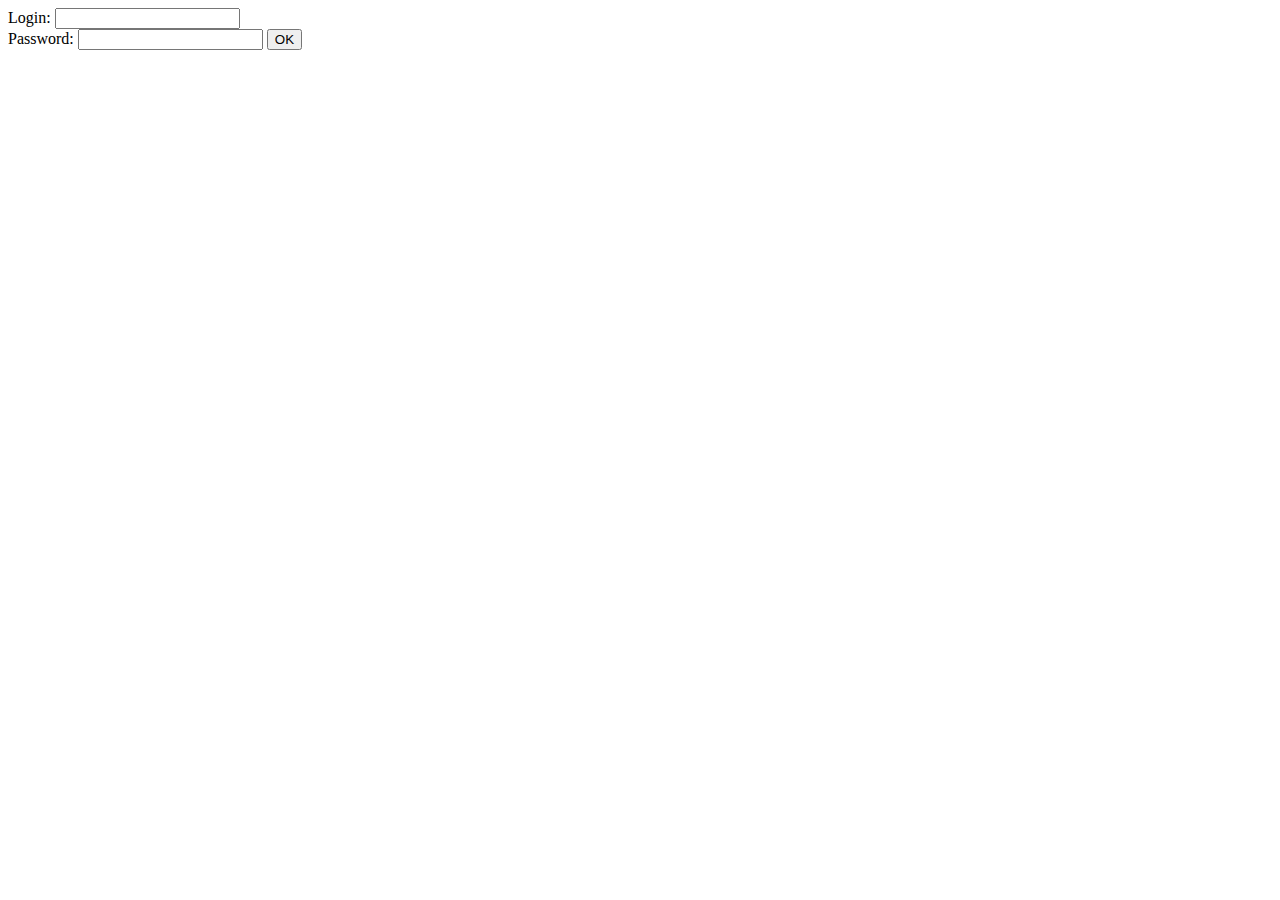
<file: d04/ex01/index.html>
<!DOCTYPE html>
<html lang="en">
  <head>
    <meta charset="UTF-8" />
    <meta http-equiv="X-UA-Compatible" content="IE=edge" />
    <meta name="viewport" content="width=device-width, initial-scale=1.0" />
    <title>Create account</title>
  </head>
  <body>
    <form action="create.php" method="POST">
      Login: <input type="text" name="login" value=""/>
      <br />
      Password: <input type="text" name="passwd"value=""/>
      <input type="submit" name="submit" value="OK" />
    </form>
  </body>
</html>
</file>
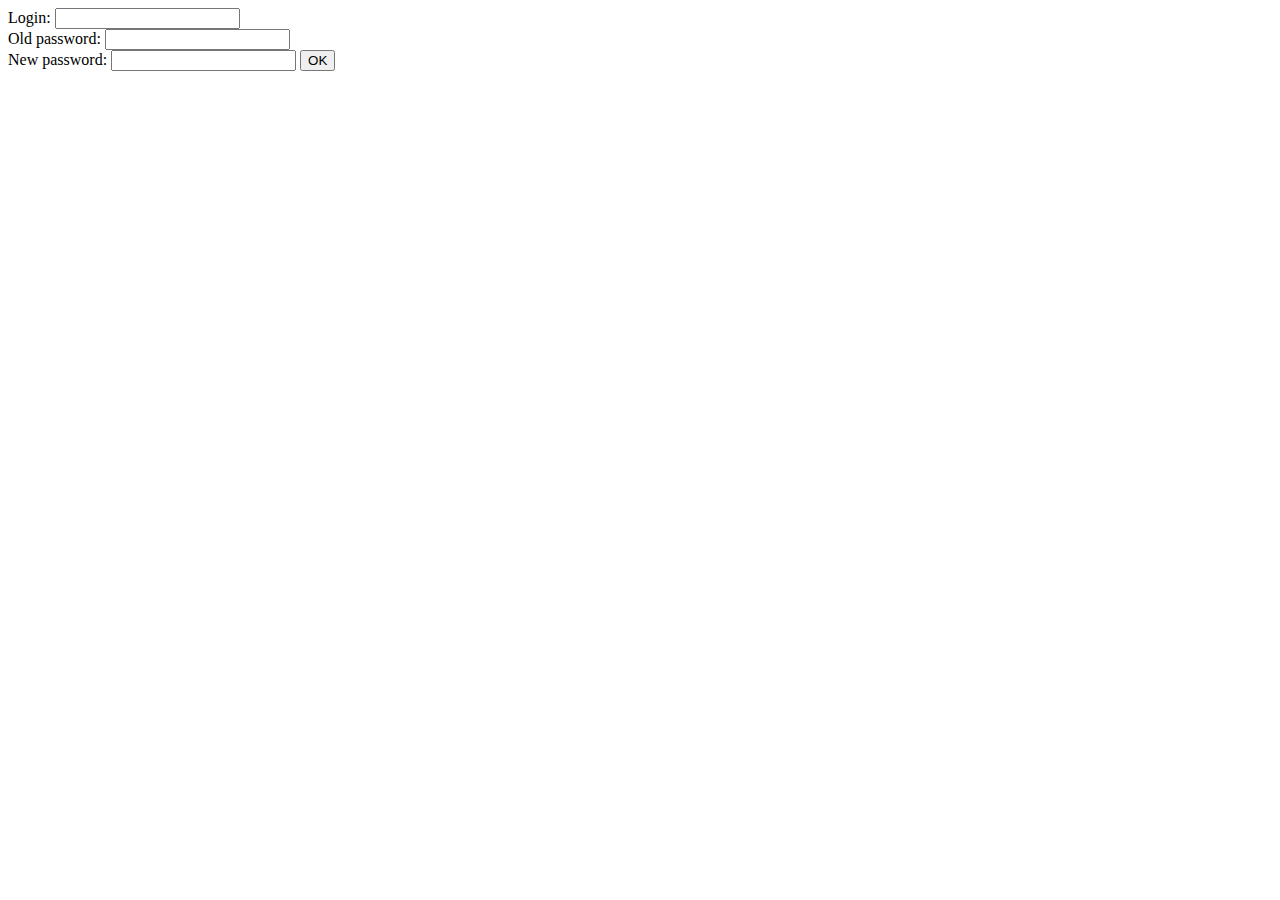
<file: d04/ex02/index.html>
<!DOCTYPE html>
<html lang="en">
  <head>
    <meta charset="UTF-8" />
    <meta http-equiv="X-UA-Compatible" content="IE=edge" />
    <meta name="viewport" content="width=device-width, initial-scale=1.0" />
    <title>Modif account</title>
  </head>
  <body>
    <form action="modif.php" method="POST">
      Login: <input type="text" name="login" value="" />
      <br />
      Old password: <input type="password" name="oldpw" value="" />
      <br />
      New password: <input type="password" name="newpw" value="" />
      <input type="submit" name="submit" value="OK" />
    </form>
  </body>
</html>
</file>
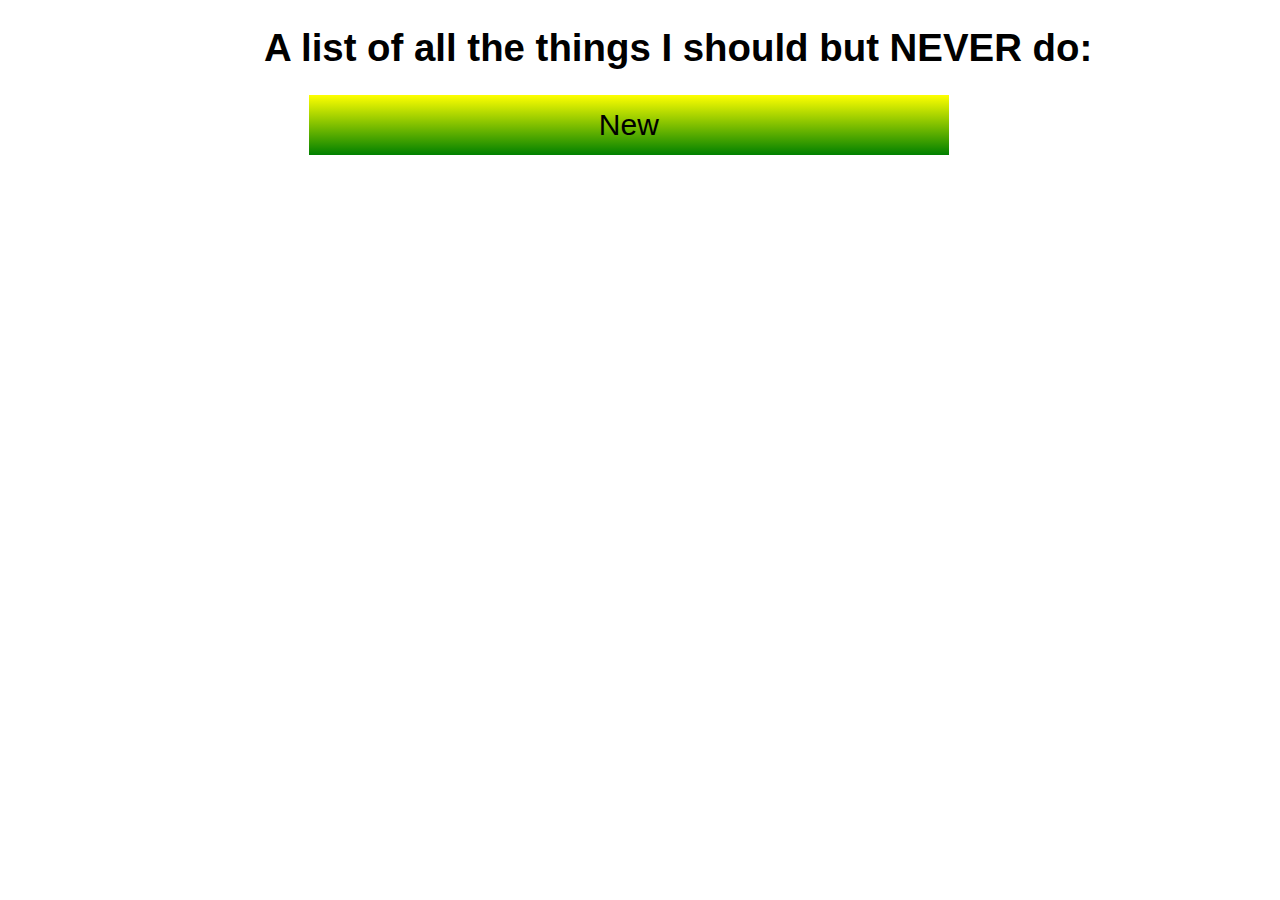
<file: d09/ex02/index.html>
<!DOCTYPE html>
<html lang="en">
  <head>
    <meta charset="UTF-8" />
    <meta http-equiv="X-UA-Compatible" content="IE=edge" />
    <meta name="viewport" content="width=device-width, initial-scale=1.0" />
    <title>To do or not to do</title>
    <script src="todo.js"></script>
    <style>
        body {
            font-family:'Trebuchet MS', 'Lucida Sans Unicode', 'Lucida Grande', 'Lucida Sans', Arial, sans-serif ;
            font-size: 3vw;
            background-image: url(https://i0.wp.com/dariusforoux.com/wp-content/uploads/2019/11/what-is-procrastination.png?);
            width: 100%;
        }

        h1 {
            margin-left: 20vw;
            font-size: 3vw;
        }
        div{
            font-size: 2.2vw;
            color: rgb(0, 0, 0);
        }

        #ft_list{
            margin-top:15px;
            font-size: 24px;
        }

         #ft_list div{
            padding:10px 40px 10px 60px;
            line-height: 40px;
            position: relative;
        } 

        #ft_list div:hover:after{
            content:'✔';
            right: 1.5vw;
            position:absolute;
            color: rgba(0, 0, 0, 0.3);
        }

        #ft_list div:before{
            content:'☞';
            left: 15px;
            position:absolute;
            color: rgba(0, 0, 0, 0.3);
        }

        button{
            width:50%;
            height:60px;
            background: linear-gradient(yellow, green);
            border:0px;
            font-size:30px;
            margin-left: 23.5vw;
            font-family: 'Trebuchet MS', 'Lucida Sans Unicode', 'Lucida Grande', 'Lucida Sans', Arial, sans-serif;
        }

    </style>
  </head>
  <body>
      <div class="tasks">
          <h1>A list of all the things I should but NEVER do:</h1>
          <div id="ft_list"></div>
          <button id="new">New</button>
        </div>
  </body>
</html>
</file>
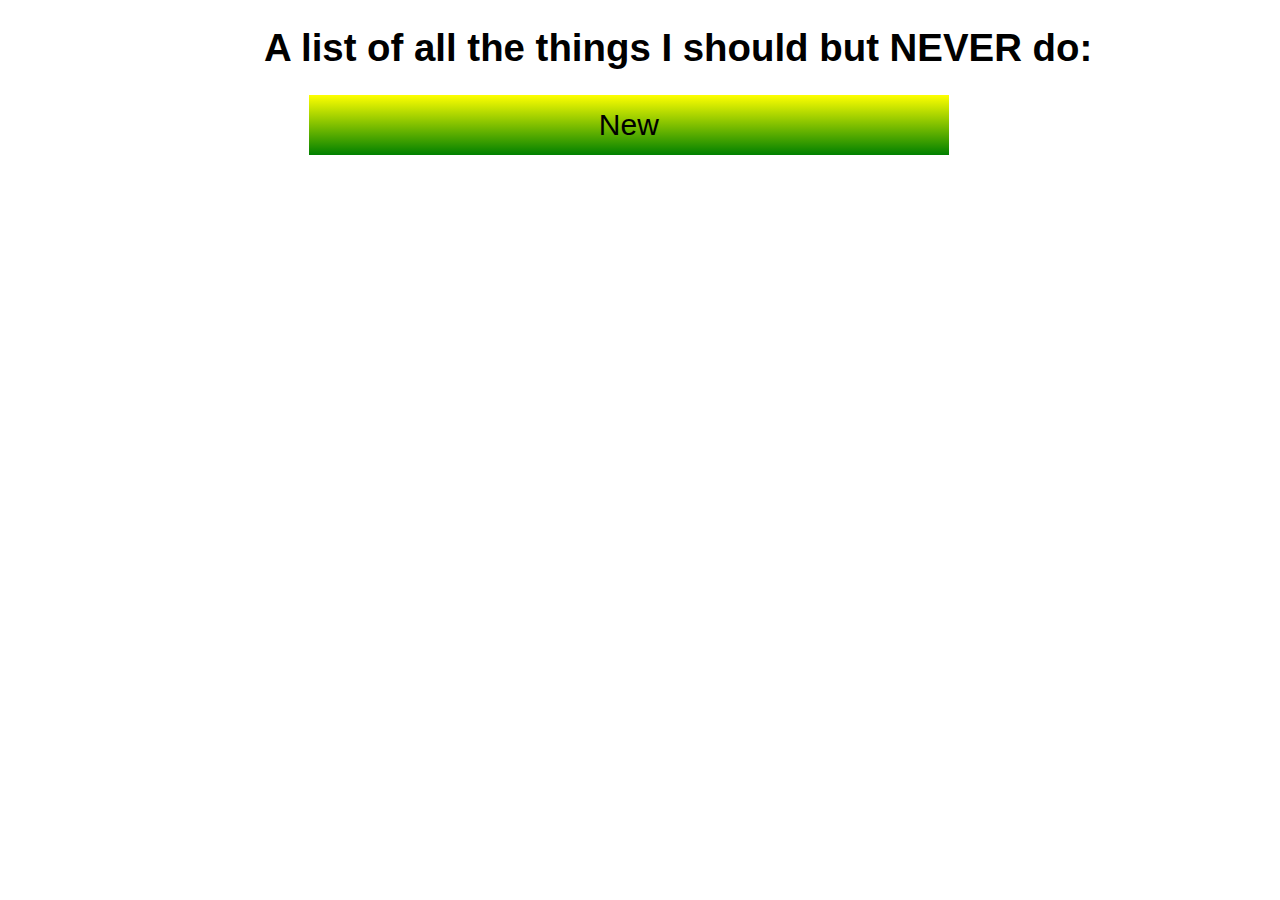
<file: d09/ex02bis/index.html>
<!DOCTYPE html>
<html lang="en">
  <head>
    <meta charset="UTF-8" />
    <meta http-equiv="X-UA-Compatible" content="IE=edge" />
    <meta name="viewport" content="width=device-width, initial-scale=1.0" />
    <title>To do or not to do</title>
    <script src="https://code.jquery.com/jquery-3.6.0.min.js" integrity="sha256-/xUj+3OJU5yExlq6GSYGSHk7tPXikynS7ogEvDej/m4=" crossorigin="anonymous"></script>
    <script src="todo.js"></script>
    <style>
        body {
            font-family:'Trebuchet MS', 'Lucida Sans Unicode', 'Lucida Grande', 'Lucida Sans', Arial, sans-serif ;
            font-size: 3vw;
            background-image: url(https://i0.wp.com/dariusforoux.com/wp-content/uploads/2019/11/what-is-procrastination.png?);
            width: 100%;
        }

        h1 {
            margin-left: 20vw;
            font-size: 3vw;
        }
        div{
            font-size: 2.2vw;
            color: rgb(0, 0, 0);
        }

        #ft_list{
            margin-top:15px;
            font-size: 24px;
        }

         #ft_list div{
            padding:10px 40px 10px 60px;
            line-height: 40px;
            position: relative;
        } 

        #ft_list div:hover:after{
            content:'✔';
            right: 1.5vw;
            position:absolute;
            color: rgba(0, 0, 0, 0.3);
        }

        #ft_list div:before{
            content:'☞';
            left: 15px;
            position:absolute;
            color: rgba(0, 0, 0, 0.3);
        }

        button{
            width:50%;
            height:60px;
            background: linear-gradient(yellow, green);
            border:0px;
            font-size:30px;
            margin-left: 23.5vw;
            font-family: 'Trebuchet MS', 'Lucida Sans Unicode', 'Lucida Grande', 'Lucida Sans', Arial, sans-serif;
        }

    </style>
  </head>
  <body>
      <div class="tasks">
          <h1>A list of all the things I should but NEVER do:</h1>
          <div id="ft_list"></div>
          <button id="new">New</button>
        </div>
  </body>
</html>
</file>
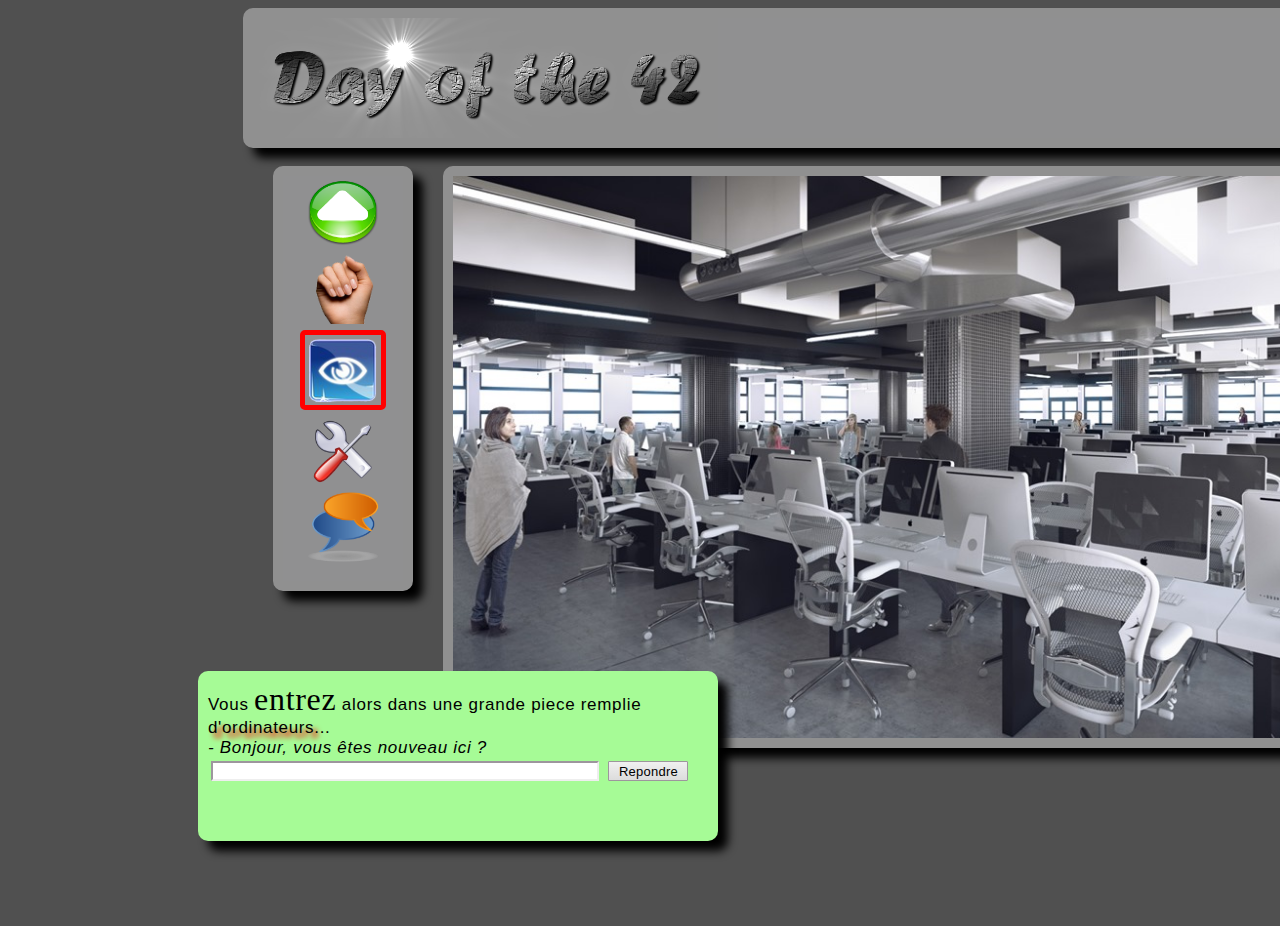
<file: d00/ex02/doft.html>
<!DOCTYPE html>
<html>
  <head>
    <title>Day of the 42</title>
    <link href="doft.css" rel="stylesheet" />
  </head>

  <body>
    <div class="top">
      <img
        id="top_image"
        src="resources/day_of_the_42.png"
        alt="Hello there!"
        title="Hello there!"
      />
      <img id="magnify" src="resources/loupe.png" alt="Search" title="Search" />
      <a href="http://www.disney.com">
        <img
          class="small"
          src="resources/reload.png"
          alt="Start from the beginning"
          title="Start from the beginning"
        />
      </a>
      <a href="http://www.relaischateaux.com">
        <img
          class="small"
          src="resources/close.gif"
          style="margin-top: 80px"
          alt="Disconnect"
          title="Disconnect"
        />
      </a>
    </div>
    <br />
    <div class="wrap">
      <div class="left">
        <img class="icon" src="resources/arrow.png" alt="Move" title="Move" />
        <img class="icon" src="resources/main.png" alt="Take" title="Take" />
        <img id="look" src="resources/oeil.png" alt="Look" title="Look" />
        <img class="icon" src="resources/outil.png" alt="Use" title="Use" />
        <img
          class="icon"
          src="resources/chat-icon.png"
          alt="Speak"
          title="Speak"
        />
      </div>
      <div class="main">
        <img
          id="main_image"
          src="resources/cluster.jpg"
          alt="Just a very bad photoshoped pic"
          title="Just a very bad photoshoped pic"
          usemap="#clustermap"
        />
        <map name="clustermap">
          <area
            shape="rect"
            coords="340 320 420 510"
            href="http://www.ikea.com"
            alt="Ikea all the way!"
            title="Ikea all the way!"
          />
          <area
            shape="rect"
            coords="800 320 980 440"
            href="http://www.apple.com"
            alt="Uuuu, an iMac!"
            title="Uuuu, an iMac!"
          />
        </map>
      </div>
      <div class="right">
        <img
          id="book"
          src="resources/book.png"
          alt="much panic, very little disco"
          title="much panic, very little disco"
        />
        <img
          id="towel"
          src="resources/towel.png"
          alt="wipe it off!"
          title="wipe it off!"
        />
        <div class="brick" title="Bang your head here!"></div>
      </div>
      <div class="format">
        <div style="margin-left: 10px; margin-top: 10px">
          <p>Vous</p>
          <h2>entrez</h2>
          <p>alors dans une grande piece remplie</p>
          <h3>d'ordinateurs</h3><p>...</p>
          <p><br /><i> - Bonjour, vous êtes nouveau ici ?</i></p>
        </div>
        <form>
          <input type="text" name="field" title="Type your message here" />
          <input
            type="submit"
            name="send"
            title="Send message"
            value="Repondre"
          />
        </form>
      </div>
    </div>
  </body>
</html>
</file>
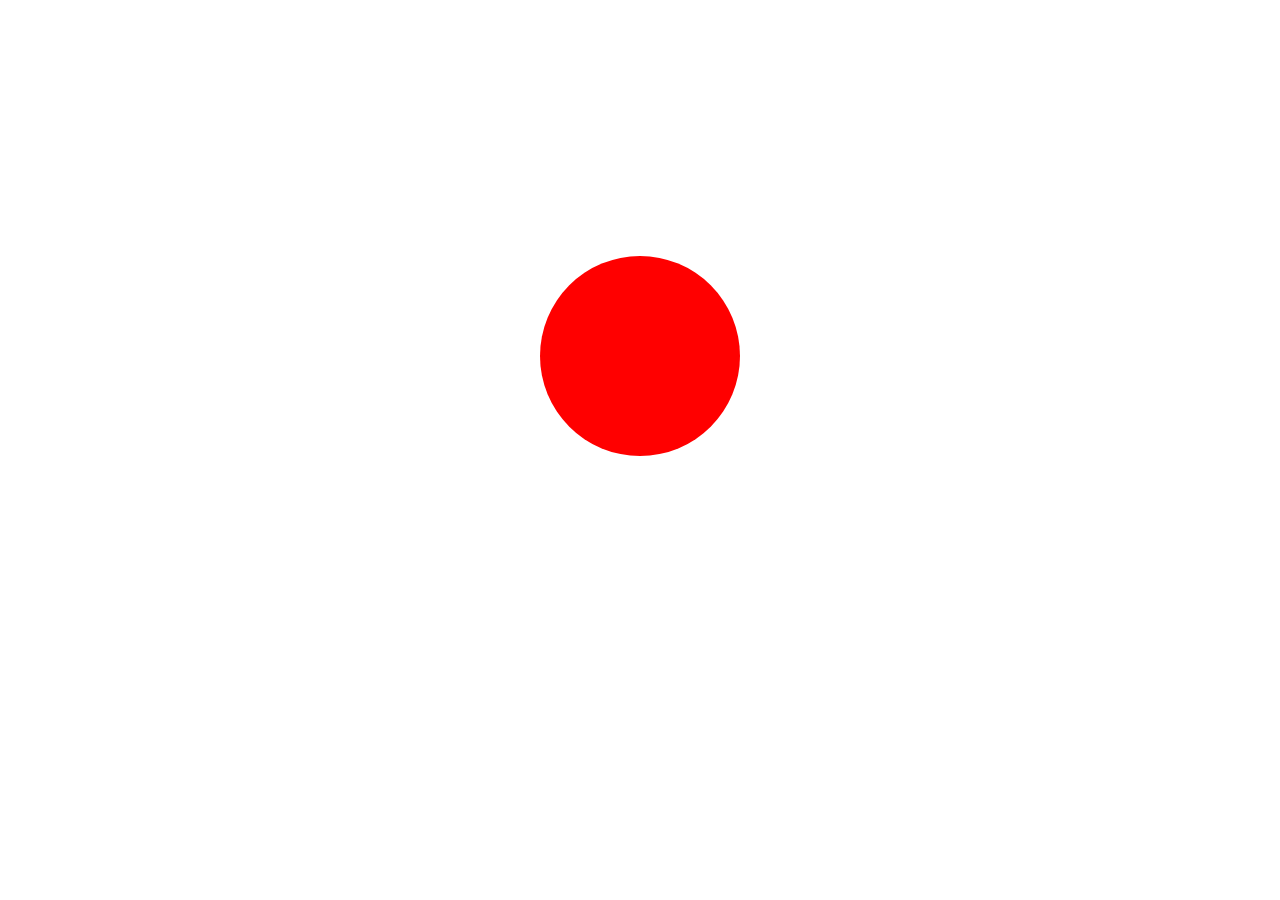
<file: d09/ex00/balloon.html>
<!DOCTYPE html>
<html lang="en">
<head>
    <meta charset="UTF-8">
    <meta http-equiv="X-UA-Compatible" content="IE=edge">
    <meta name="viewport" content="width=device-width, initial-scale=1.0">
    <title>Balloon</title>
    <style>
        div
        {
            background-color: red;
            width: 200px;
            height: 200px;
            border-radius: 100%;
            margin: auto;
            margin-top: 20vw;
        }
    </style>
</head>
<body>
    <div id="balloon"></div>
    <script>
        const baloon = document.getElementById('balloon');
        const colors = ['green', 'blue', 'red'];
        var index = 0;
        var click_checker = false;
        
        balloon.addEventListener('click', function onClick()
        {
            var height = balloon.offsetHeight;
            var width = balloon.offsetWidth;
            balloon.style.backgroundColor = colors[index];

            index = index >= colors.length - 1 ? 0 : index + 1;
            if (height < 420)
            {
                balloon.style.height = height + 10 + "px";
                balloon.style.width = width + 10 + "px";
            }
            else
            {
                balloon.style.height = 200 + "px";
                balloon.style.width = 200 + "px";
            }
            click_checker = true;
        });

        balloon.addEventListener('mouseleave', function()
        {
            if (click_checker == false)
            {
                var height = balloon.offsetHeight;
                var width = balloon.offsetWidth;
                index--;
                if (index < 0)
                {
                    index = 2;
                }
                balloon.style.backgroundColor = colors[index];
                if (height > 200)
                {
                    balloon.style.height = height - 5 + "px";
                    balloon.style.width = width - 5 + "px";
                }
            }
            click_checker = false;
        });
    </script>
</body>
</html>
</file>
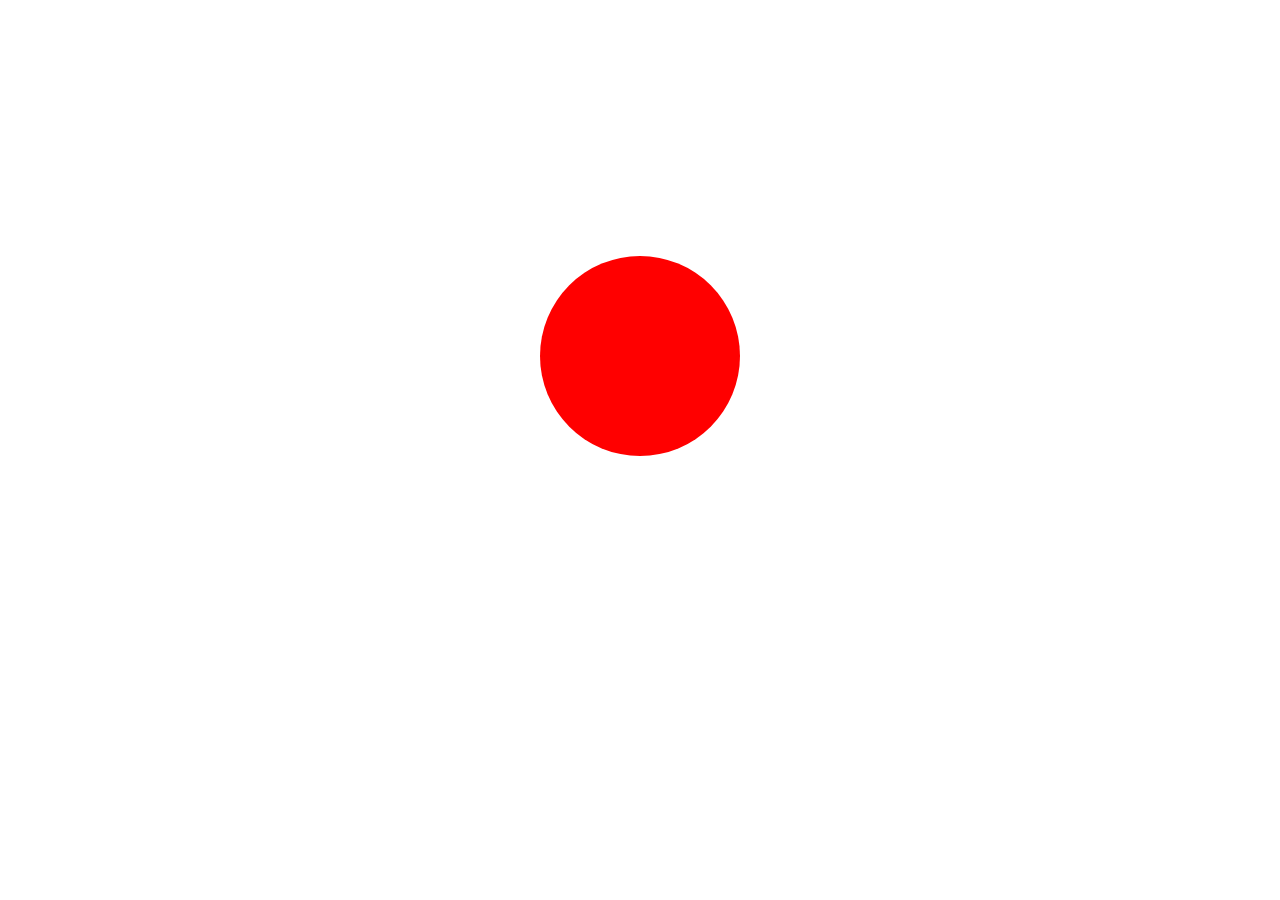
<file: d09/ex00bis/balloon.html>
<!DOCTYPE html>
<html lang="en">
<head>
    <meta charset="UTF-8">
    <meta http-equiv="X-UA-Compatible" content="IE=edge">
    <meta name="viewport" content="width=device-width, initial-scale=1.0">
    <title>Balloon</title>
    <script src="https://code.jquery.com/jquery-3.6.0.min.js" integrity="sha256-/xUj+3OJU5yExlq6GSYGSHk7tPXikynS7ogEvDej/m4=" crossorigin="anonymous"></script>
    <style>
        div
        {
            background-color: red;
            width: 200px;
            height: 200px;
            border-radius: 100%;
            margin: auto;
            margin-top: 20vw;
        }
    </style>
</head>
<body>
    <div id="balloon"></div>
    <script>
        const baloon = $('#balloon');
        const colors = ['green', 'blue', 'red'];
        var index = 0;
        var click_checker = 0;
        
        baloon.click(function()
        {
            baloon.css("background-color", colors[index]);

            index = index >= colors.length - 1 ? 0 : index + 1;
            if (baloon.height() < 420)
            {
                baloon.height(baloon.height() + 10 + "px");
                baloon.width(baloon.width() + 10 + "px");
            }
            else
            {
                baloon.height(200 + "px");
                baloon.width(200 + "px");
            }
            click_checker = 1;
        });

        baloon.mouseleave(function()
        {
            if (click_checker == 0)
            {
                index--;
                if (index < 0)
                {
                    index = 2;
                }
                baloon.css("background-color", colors[index]);
                if (baloon.height() > 200)
                {
                    baloon.height(baloon.height() - 5 + "px");
                    baloon.width(baloon.width() - 5 + "px");
                }
            }
            click_checker = 0;
        });
    </script>
</body>
</html>
</file>
<file: d00/ex02/doft.css>
body {
  position: relative;
  min-width: 1890px;
  min-height: 910px;
  color: black;
  background-color: #505050;
}
.top {
  width: 1400px;
  height: 120px;
  border: 10px;
  border-style: solid;
  border-color: #909090;
  color: black;
  background-color: #909091;
  border-radius: 10px;
  box-shadow: 10px 10px 10px black;
  display: block;
  margin-left: auto;
  margin-right: auto;
}

.wrap {
  position: relative;
  width: 1360px;
  margin-left: auto;
  margin-right: auto;
  text-align: center;
}

.left {
  width: 120px;
  height: 405px;
  border: 10px;
  border-style: solid;
  border-color: #909090;
  color: black;
  background-color: #909091;
  border-radius: 10px;
  box-shadow: 10px 10px 10px black;
  display: block;
  float: left;
}

.main {
  width: 1000px;
  height: 562px;
  border: 10px;
  border-style: solid;
  border-color: #909090;
  color: black;
  background-color: #909091;
  border-radius: 10px;
  box-shadow: 10px 10px 10px black;
  display: block;
  margin-left: 30px;
  float: left;
}

.right {
  width: 120px;
  height: 405px;
  border: 10px;
  border-style: solid;
  border-color: #909090;
  color: black;
  background-color: #909091;
  border-radius: 10px;
  box-shadow: 10px 10px 10px black;
  display: block;
  float: left;
  margin-left: 30px;
}

.icon {
  height: 70px;
  margin-top: 2px;
}

.brick {
  height: 70px;
  width: 120px;
  background-image: url(resources/brick.jpg);
}

.small {
  height: 20px;
  width: 20px;
  float: left;
}

#top_image {
  height: 120px;
  float: left;
}

#magnify {
  margin-left: 659px;
  float: left;
}

#main_image {
  width: 1000px;
  height: 562px;
}

#look {
  height: 70px;
  margin-top: 2px;
  border-style: solid;
  border-radius: 5px;
  border-color: red;
  border-width: 5px;
}

#towel {
  width: 70px;
  margin-top: 2px;
}

#book {
  width: 70px;
  margin-top: 2px;
}

.format {
  width: 520px;
  height: 170px;
  color: black;
  background-color: rgb(166, 251, 150);
  border-radius: 10px;
  box-shadow: 10px 10px 10px black;
  display: block;
  margin-left: -75px;
  margin-top: 505px;
  position: absolute;
  font-family: sans-serif;
  letter-spacing: 0.7px;
  font-size: 17px;
  text-align: left;
}

.format p {
  display: inline;
}
.format h2 {
  font-family: Georgia;
  font-size: 32px;
  font-weight: lighter;
  display: inline;
}

.format h3 {
  font-family: sans-serif;
  letter-spacing: 0.65px;
  font-size: 17px;
  text-align: left;
  text-shadow: 5px 5px 5px red;
  display: inline;
  font-weight: normal;
}

.format input[type="text"] {
  width: 380px;
  height: 14px;
  margin-left: 13px;
  margin-top: 3px;
  border: 2px solid;
  border-bottom-color: #eeeeee;
  border-right-color: #eeeeee;
  border-left-color: #9d969d;
  border-top-color: #9d969d;
}

.format input[type="submit"] {
  width: 80px;
  height: 20px;
  margin-left: 4px;
  border-radius: 1px;
  text-align: center;
  font-size: 13px;
  letter-spacing: 0.25px;
  background: linear-gradient(#f0f0f0, #dcdcdc);
  border: solid #9d969d 1px;
}
</file>
